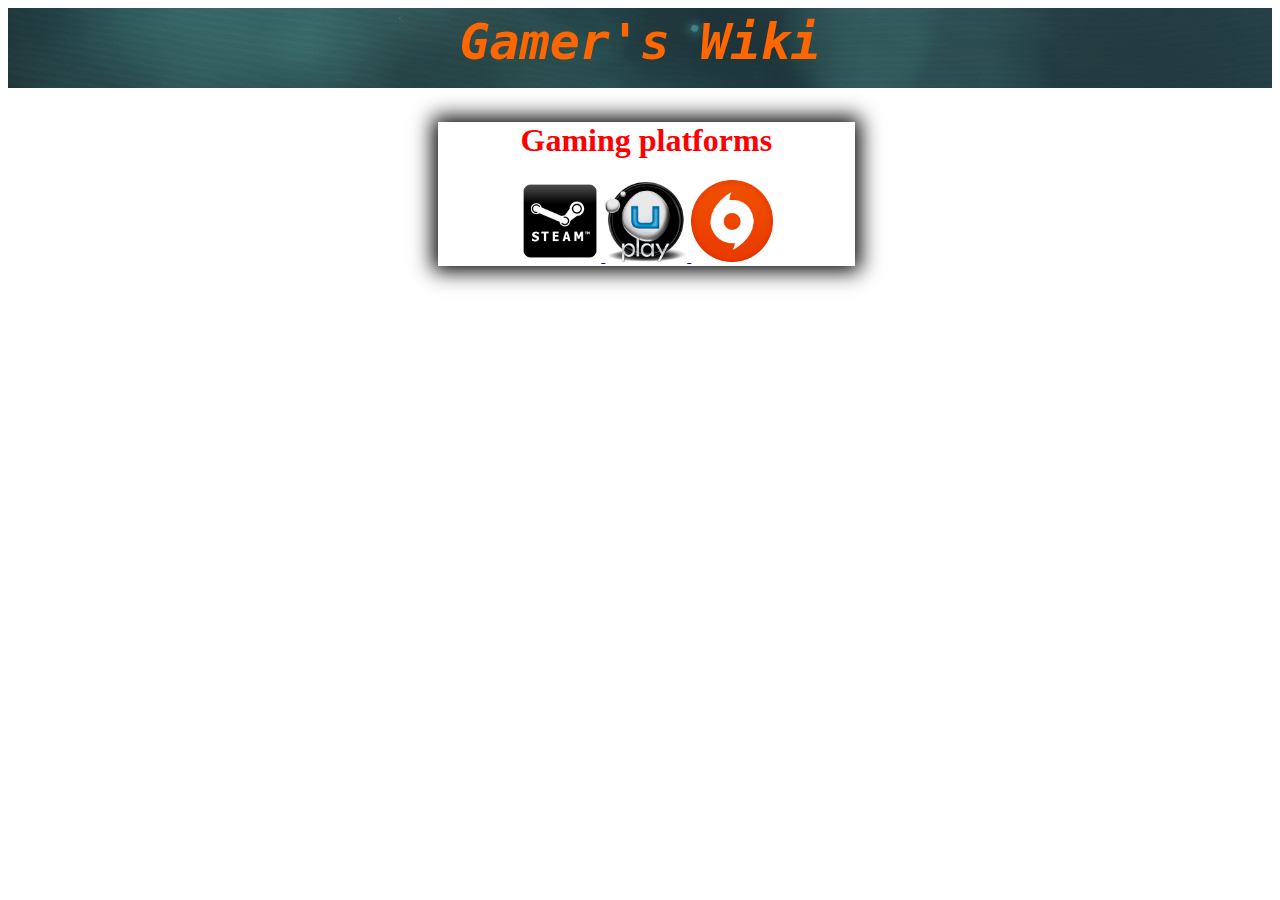
<file: Clint side prog/Index.html>
<html>
	<title> Richard </title>
	<head>
		<link rel="stylesheet" type="text/css" href="Stylesheet.css"> 
	</head>
	
	<body> <h1 style="color: #ff6600;" id="Header"><center> Gamer's Wiki</center></h1></body>
	
	<!-- All the logo's -->
	<div id="Logo"> <!-- OBS! The logo's sizes are not right, but no idea how to fix them atm. -->
	<h1> Gaming platforms</h1>
	<a href="Steam.html">
	<img src="Logo/SteamLogo.png">
	</a>
	<a href="Uplay.html">
	<img src="Logo/Uplay.png">
	</a>
	<a href="Origin.html">
	<img src="Logo/Origin.png">
	</a>
	</div>
	<!-- End of all the logo's> -->
	
	
	
</html>
</file>
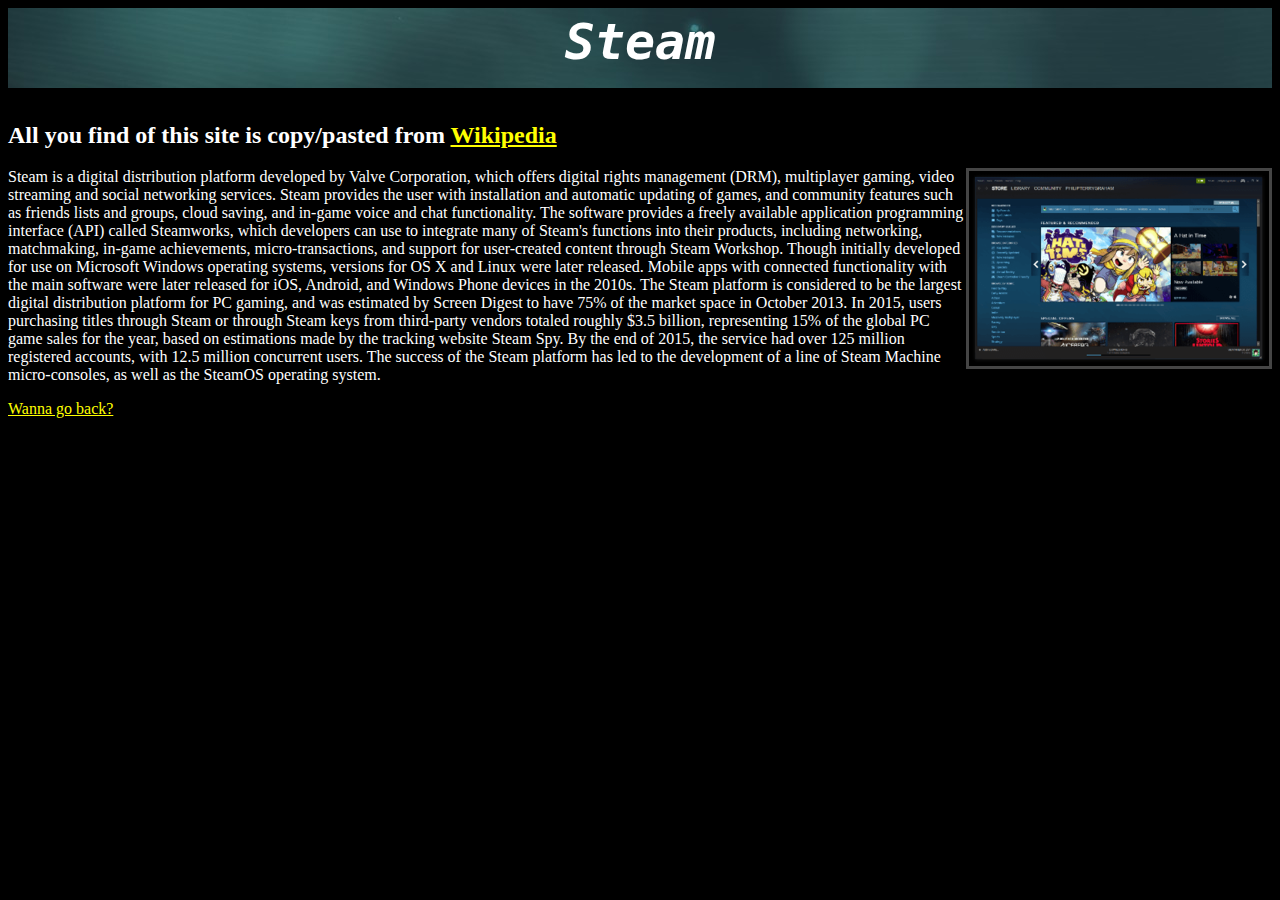
<file: Clint side prog/Steam.html>
<html id="SteamBackGround">
	<head>
		<link rel="stylesheet" type="text/css" href="Stylesheet.css">
	</head>
	<h1 id="Header"><center> Steam <center></h1>
	
	<div>
	<h2> All you find of this site is copy/pasted from 
	<a id="HyperLinks" href="https://en.wikipedia.org/wiki/Steam_(software)">Wikipedia</a></h2>
	<p></div>
	<img id="RightSidePic" src="Logo/SteamClient.png">
	<p>
	Steam is a digital distribution platform developed by Valve Corporation, which offers digital rights management (DRM), multiplayer gaming, video streaming and social networking services. Steam provides the user with installation and automatic updating of games, and community features such as friends lists and groups, cloud saving, and in-game voice and chat functionality. The software provides a freely available application programming interface (API) called Steamworks, which developers can use to integrate many of Steam's functions into their products, including networking, matchmaking, in-game achievements, micro-transactions, and support for user-created content through Steam Workshop. Though initially developed for use on Microsoft Windows operating systems, versions for OS X and Linux were later released. Mobile apps with connected functionality with the main software were later released for iOS, Android, and Windows Phone devices in the 2010s.
	The Steam platform is considered to be the largest digital distribution platform for PC gaming, and was estimated by Screen Digest to have 75% of the market space in October 2013. In 2015, users purchasing titles through Steam or through Steam keys from third-party vendors totaled roughly $3.5 billion, representing 15% of the global PC game sales for the year, based on estimations made by the tracking website Steam Spy. By the end of 2015, the service had over 125 million registered accounts, with 12.5 million concurrent users. The success of the Steam platform has led to the development of a line of Steam Machine micro-consoles, as well as the SteamOS operating system.
	</p>
	<a id="HyperLinks" href="Index.html"> Wanna go back?</a>
</html>
</file>
<file: Clint side prog/Stylesheet.css>
#Header{
	background-image: url("Logo/Header.jpg");
	height: 75px;
	padding-top: 5px;
	font-size: 50px;
	font-family: Monospace;
	font-style: italic;
	
}
#UplayBackGround{
	background-color: #55aad3;
}

#OriginBackGround{
	background-color: #ed4700;
}

#Logo {
	display: block;
	color: red;
	text-align: -webkit-center;
	box-shadow: 0 0 20px 5px black;
	margin-left: 34%;
	width: 33%;
	
	}
#Logo img{
	height: auto;
	width: auto;
	max-height: 82px;
	max-width:82px;
	padding: left;
	
}

#RightSidePic{
	float: Right;
	border-style: Solid;
	border-color: #454545;
}

#SteamBackGround{
	background: Black;
	color: White;
}

#HyperLinks{
	color: Yellow;
}
</file>
